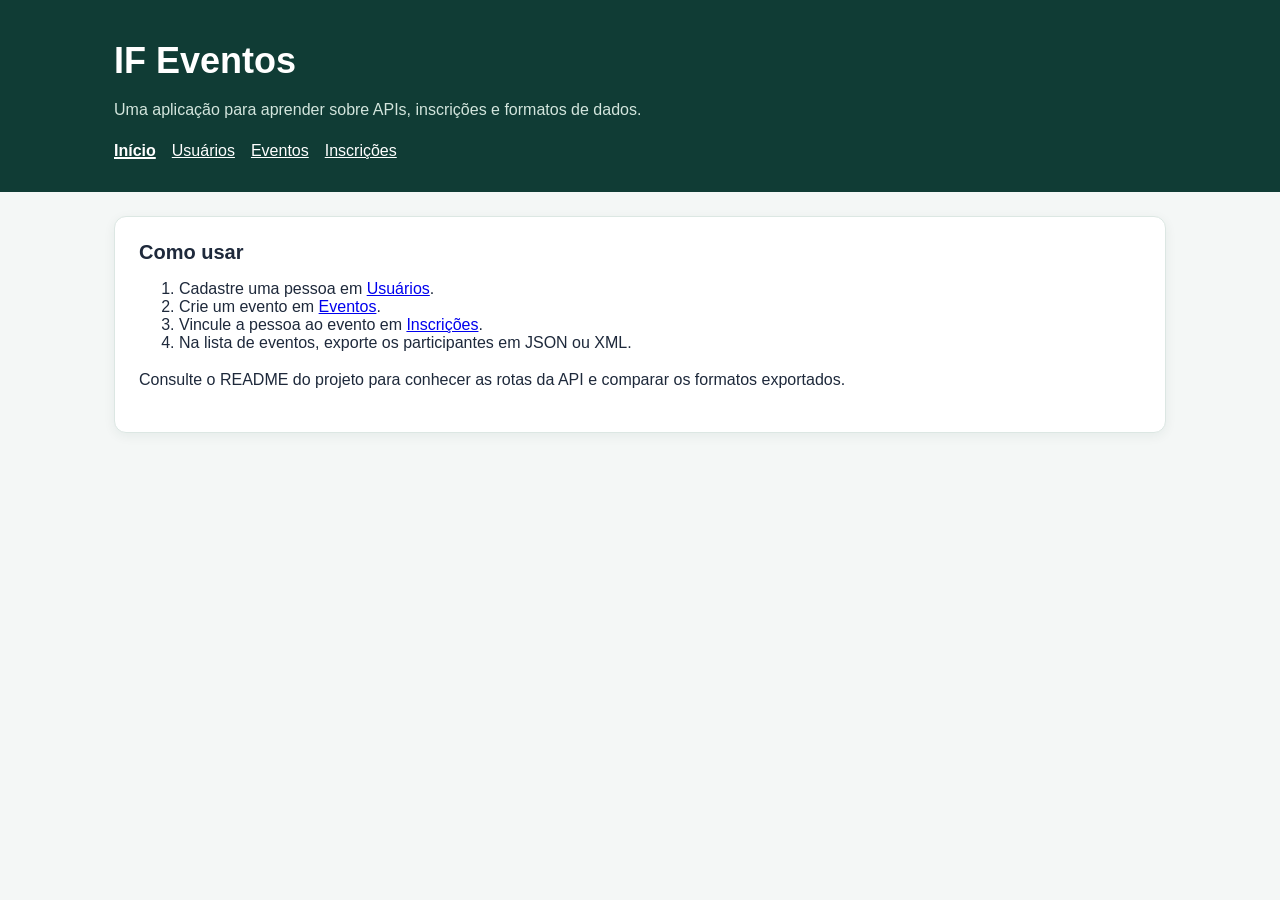
<file: src/main/resources/static/index.html>
<!doctype html>
<html lang="pt-BR">
<head>
  <meta charset="UTF-8">
  <meta name="viewport" content="width=device-width, initial-scale=1">
  <title>IF Eventos</title>
  <link rel="stylesheet" href="style.css">
</head>
<body>
  <header>
    <div class="conteudo">
      <h1>IF Eventos</h1>
      <p>Uma aplicação para aprender sobre APIs, inscrições e formatos de dados.</p>
      <nav aria-label="Navegação principal">
        <a href="index.html" aria-current="page">Início</a>
        <a href="usuarios.html">Usuários</a>
        <a href="eventos.html">Eventos</a>
        <a href="inscricoes.html">Inscrições</a>
      </nav>
    </div>
  </header>
  <main class="conteudo">
    <section class="painel">
      <h2>Como usar</h2>
      <ol>
        <li>Cadastre uma pessoa em <a href="usuarios.html">Usuários</a>.</li>
        <li>Crie um evento em <a href="eventos.html">Eventos</a>.</li>
        <li>Vincule a pessoa ao evento em <a href="inscricoes.html">Inscrições</a>.</li>
        <li>Na lista de eventos, exporte os participantes em JSON ou XML.</li>
      </ol>
      <p>Consulte o README do projeto para conhecer as rotas da API e comparar os formatos exportados.</p>
    </section>
  </main>
</body>
</html>
</file>
<file: src/main/resources/static/style.css>
:root {
    font-family: Arial, Helvetica, sans-serif;
    color: #1e293b;
    background: #f4f7f6;
}

* {
    box-sizing: border-box;
}

body {
    margin: 0;
}

/* Cabeçalho */

header {
    background: #103c35;
    color: white;
    padding: 32px 0;
}

.conteudo {
    max-width: 1100px;
    margin: auto;
    padding: 0 24px;
}

.topo {
    display: flex;
    justify-content: space-between;
    align-items: center;
    gap: 20px;
}

h1 {
    margin: 8px 0;
    font-size: 36px;
}

h2 {
    font-size: 20px;
    margin: 0 0 16px;
}

p {
    line-height: 1.5;
}

.topo p {
    color: #d3e5dd;
    margin-bottom: 0;
}

header p {
    color: #d3e5dd;
}

nav {
    display: flex;
    flex-wrap: wrap;
    gap: 16px;
    margin-top: 20px;
}

nav a {
    color: white;
}

nav a[aria-current="page"] {
    font-weight: bold;
    text-decoration-thickness: 2px;
}

.acoes {
    display: flex;
    flex-wrap: wrap;
    gap: 8px;
    margin: 10px 0;
}

.etiqueta {
    color: #abdfbf;
    font-weight: bold;
    font-size: 12px;
    text-transform: uppercase;
    letter-spacing: 1px;
}

.indicador {
    white-space: nowrap;
    padding: 12px 18px;
    border: 1px solid #67998a;
    border-radius: 30px;
}

/* Conteúdo principal */

main {
    padding-top: 24px !important;
    padding-bottom: 32px !important;
}

.grade {
    display: grid;
    grid-template-columns: repeat(2, minmax(0, 1fr));
    gap: 18px;
}

.painel {
    background: white;
    padding: 24px;
    margin-bottom: 18px;
    border: 1px solid #dce7e3;
    border-radius: 12px;
    box-shadow: 0 3px 12px #173a3010;
}

/* Formulários */

label {
    display: grid;
    gap: 6px;
    margin: 0 0 14px;
    font-size: 14px;
    font-weight: bold;
}

input,
select,
textarea {
    width: 100%;
    padding: 10px;
    border: 1px solid #baccc4;
    border-radius: 6px;
    font: inherit;
    background: white;
    color: #1e293b;
}

button {
    background: #146b4c;
    border: 0;
    border-radius: 6px;
    color: white;
    font-size: 14px;
    font-weight: bold;
    padding: 12px 18px;
    cursor: pointer;
}

button:hover {
    background: #0e533b;
}

button:disabled {
    background: #9aaea5;
    cursor: not-allowed;
}

.botao-secundario {
    background: #e2efe7;
    color: #174f38;
}

.botao-secundario:hover {
    background: #d0e3d9;
}

.botao-pequeno {
    padding: 8px 10px;
    font-size: 12px;
}

.botao-perigo {
    background: #a63f40;
}

.botao-perigo:hover {
    background: #7d2f30;
}

/* Organização dos formulários */

.duas-colunas {
    display: grid;
    grid-template-columns: 1fr 1fr;
    gap: 12px;
}

.form-horizontal {
    display: grid;
    grid-template-columns: 1fr 1fr auto;
    align-items: end;
    gap: 12px;
}

.form-horizontal label {
    margin-bottom: 0;
}

/* Títulos das seções */

.secao-titulo {
    display: flex;
    justify-content: space-between;
    gap: 20px;
    align-items: center;
    margin-bottom: 16px;
}

.secao-titulo h2,
.secao-titulo p {
    margin: 0;
}

.secao-titulo p {
    color: #607268;
    margin-top: 5px;
}

/* Cards dos eventos */

.cartoes {
    display: grid;
    grid-template-columns: repeat(2, minmax(0, 1fr));
    gap: 16px;
}

.cartao {
    border: 1px solid #d9e6df;
    border-radius: 9px;
    padding: 18px;
}

.cartao h3 {
    margin: 0 0 10px;
}

.cartao p {
    color: #516157;
    margin: 6px 0;
}

/* Barra de vagas */

.barra {
    height: 9px;
    background: #e7eee9;
    border-radius: 10px;
    overflow: hidden;
    margin: 12px 0;
}

.progresso {
    height: 100%;
    background: #218252;
}

/* Listas de usuários e inscrições */

.item-inscricao,
.item-usuario {
    display: flex;
    justify-content: space-between;
    align-items: center;
    gap: 12px;
    padding: 10px 0;
    border-bottom: 1px solid #e8efeb;
}

.item-inscricao span,
.item-usuario span {
    overflow-wrap: anywhere;
}

.subtitulo {
    margin-top: 14px;
    font-weight: bold;
    font-size: 13px;
}

/* Avisos e mensagens */

.aviso {
    font-weight: bold;
    color: #9d4b35;
}

.mensagem {
    display: none;
    padding: 12px 16px;
    background: #dbf2e5;
    color: #194b31;
    border-radius: 8px;
    margin: 0 0 18px;
}

.mensagem.visivel {
    display: block;
}

.mensagem.erro {
    background: #ffe3df;
    color: #8e302b;
}

.vazio {
    color: #607268;
}

/* Rodapé */

footer {
    text-align: center;
    color: #6b7c71;
    font-size: 13px;
    padding: 20px;
}

/* Responsividade para telas menores */

@media (max-width: 760px) {

    .topo,
    .secao-titulo {
        align-items: flex-start;
        flex-direction: column;
    }

    .grade,
    .cartoes,
    .form-horizontal {
        grid-template-columns: 1fr;
    }

    .indicador {
        display: none;
    }
}
</file>
